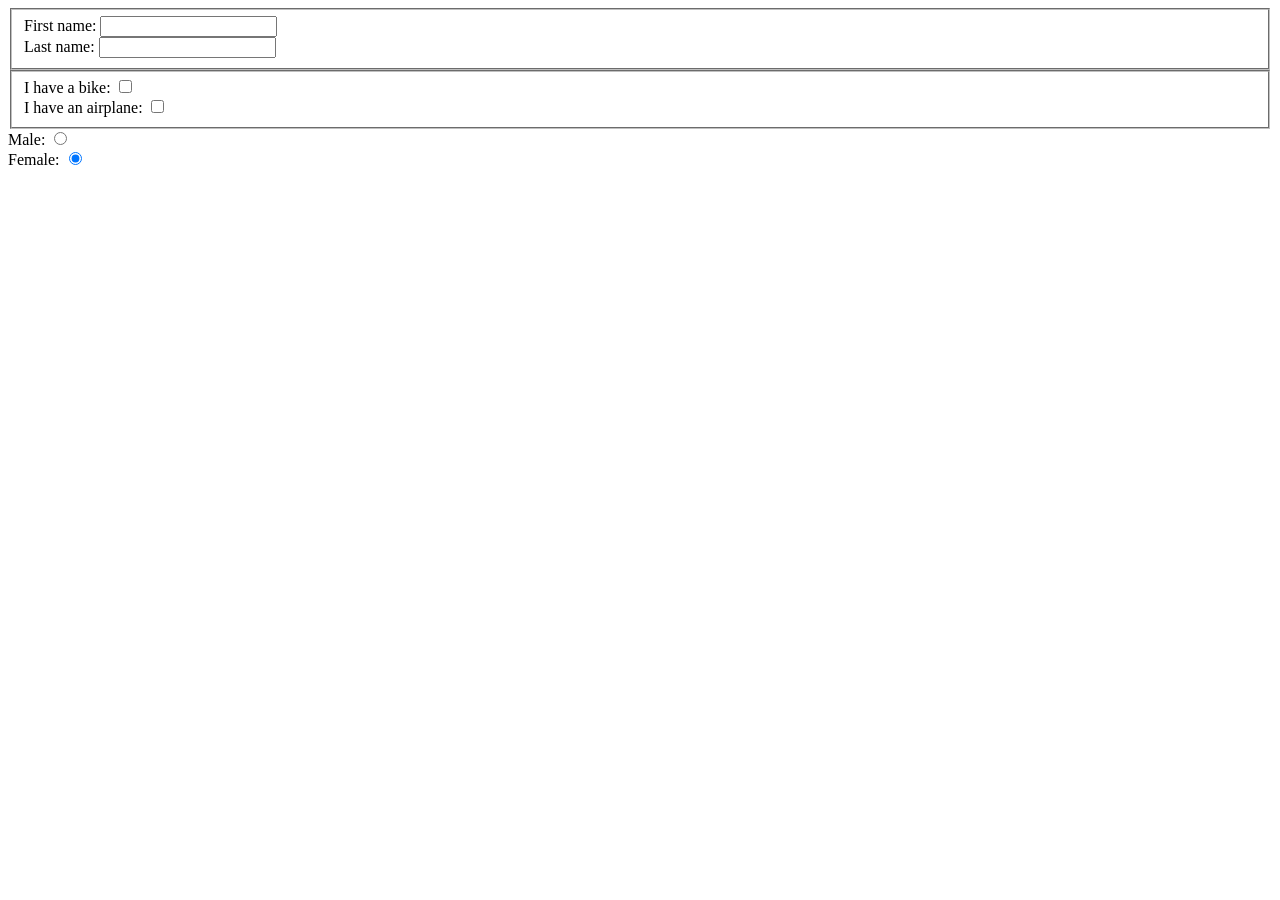
<file: index.html>
<!DOCTYPE html>
<html>
<body>

  <form action="">

    <fieldset>
      First name:
      <input type="text" name="firstname"/>
      <br/>
      Last name:
      <input type="text" name="lastname"/>
      <br/>
    </fieldset>

    <fieldset>
      I have a bike:
      <input type="checkbox" name="vehicle" value="bike">
      <br/>
      I have an airplane:
      <input type="checkbox" name="vehicle" value="airplane">
      <br/>
    </fieldset>

    Male:
    <input type="radio" name="sex" value="male">
    <br/>
    Female:
    <input type="radio" name="sex" value="female" checked="checked">

  </form>

</body>
</html>
</file>
